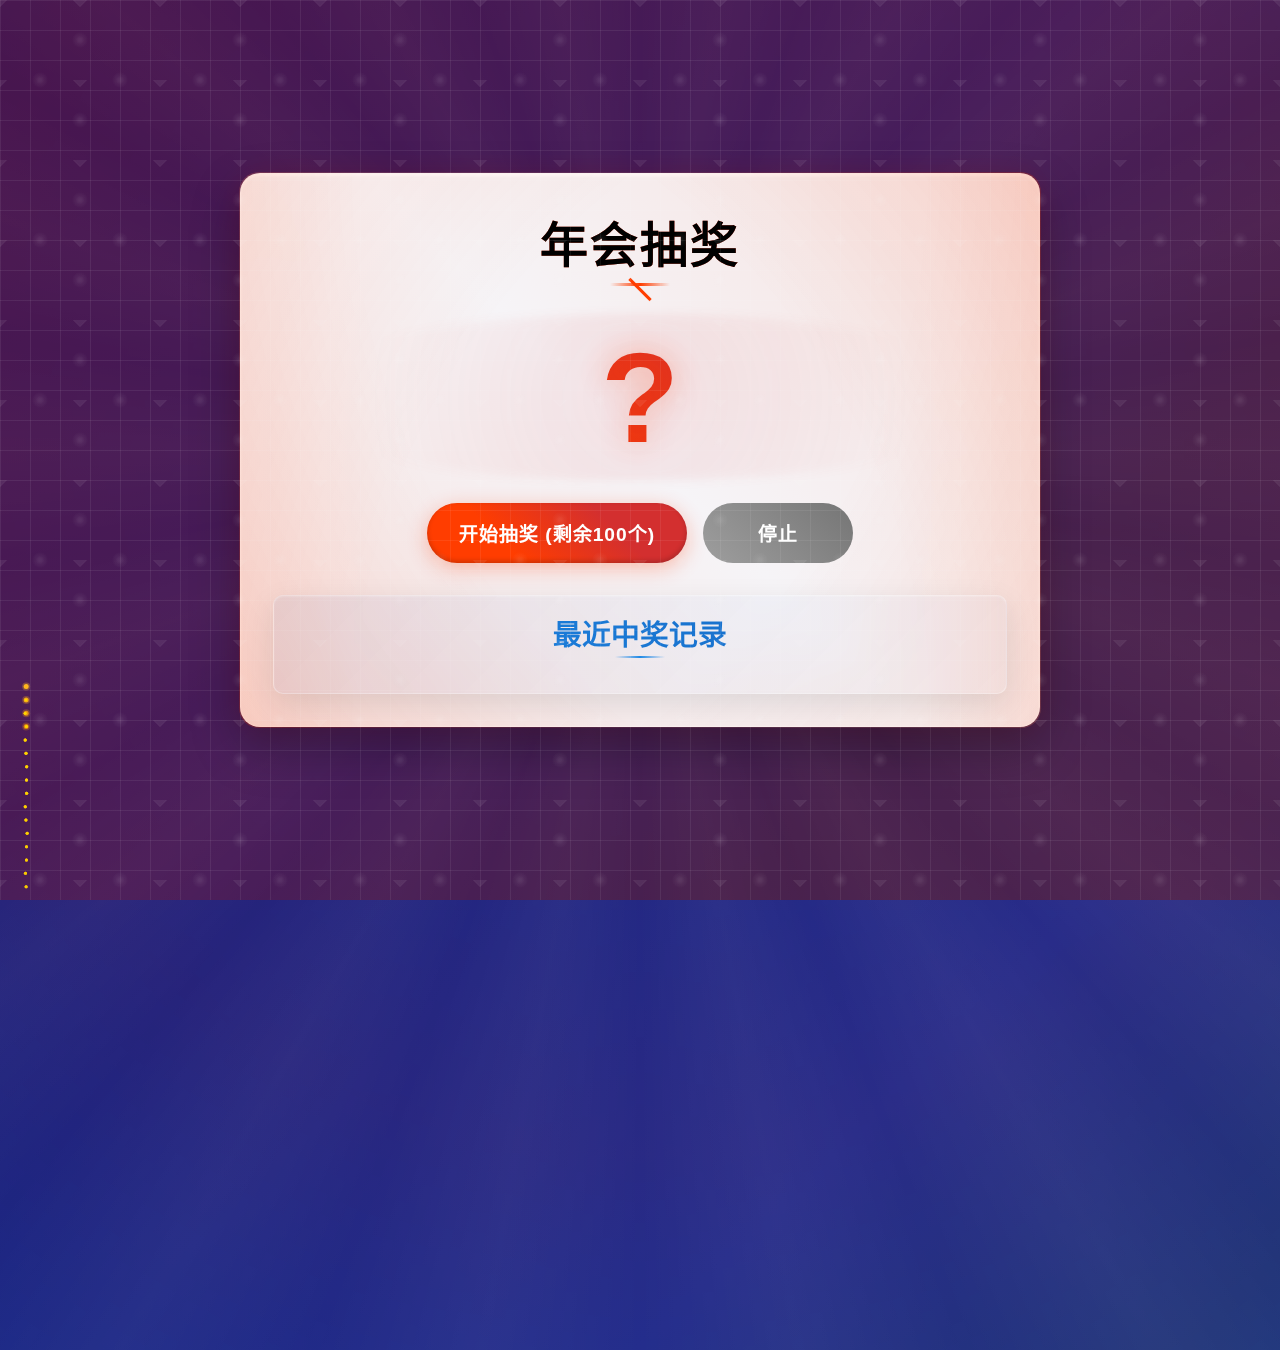
<file: index.html>
<!DOCTYPE html>
<html lang="zh-CN">
<head>
    <meta charset="UTF-8"> <!-- 设置字符编码为UTF-8 -->
    <meta name="viewport" content="width=device-width, initial-scale=1.0"> <!-- 设置响应式视口 -->
    <title>年会抽奖系统</title> <!-- 页面标题 -->
    <link rel="stylesheet" href="styles.css"> <!-- 引入CSS样式文件 -->
</head>
<body>
    <canvas id="fireworks"></canvas> <!-- 添加烟花画布 -->
    <div class="container"> <!-- 主容器 -->
        <h1>年会抽奖</h1> <!-- 页面标题 -->
        
        <div class="lottery-box"> <!-- 抽奖区域容器 -->
            <div id="current-number" class="number-display">?</div> <!-- 当前抽奖数字显示区域 -->
            
            <div class="button-group"> <!-- 按钮组容器 -->
                <button id="startBtn" class="btn">开始抽奖</button> <!-- 开始按钮 -->
                <button id="stopBtn" class="btn" disabled>停止</button> <!-- 停止按钮（初始禁用） -->
            </div>
        </div>

        <div class="history-box"> <!-- 历史记录区域 -->
            <h2>最近中奖记录</h2> <!-- 历史记录标题 -->
            <ul id="history-list"></ul> <!-- 历史记录列表容器 -->
        </div>
    </div>
    <script src="fireworks.js"></script> <!-- 添加烟花效果脚本 -->
    <script src="script.js"></script> <!-- 引入JavaScript文件 -->
</body>
</html>
</file>
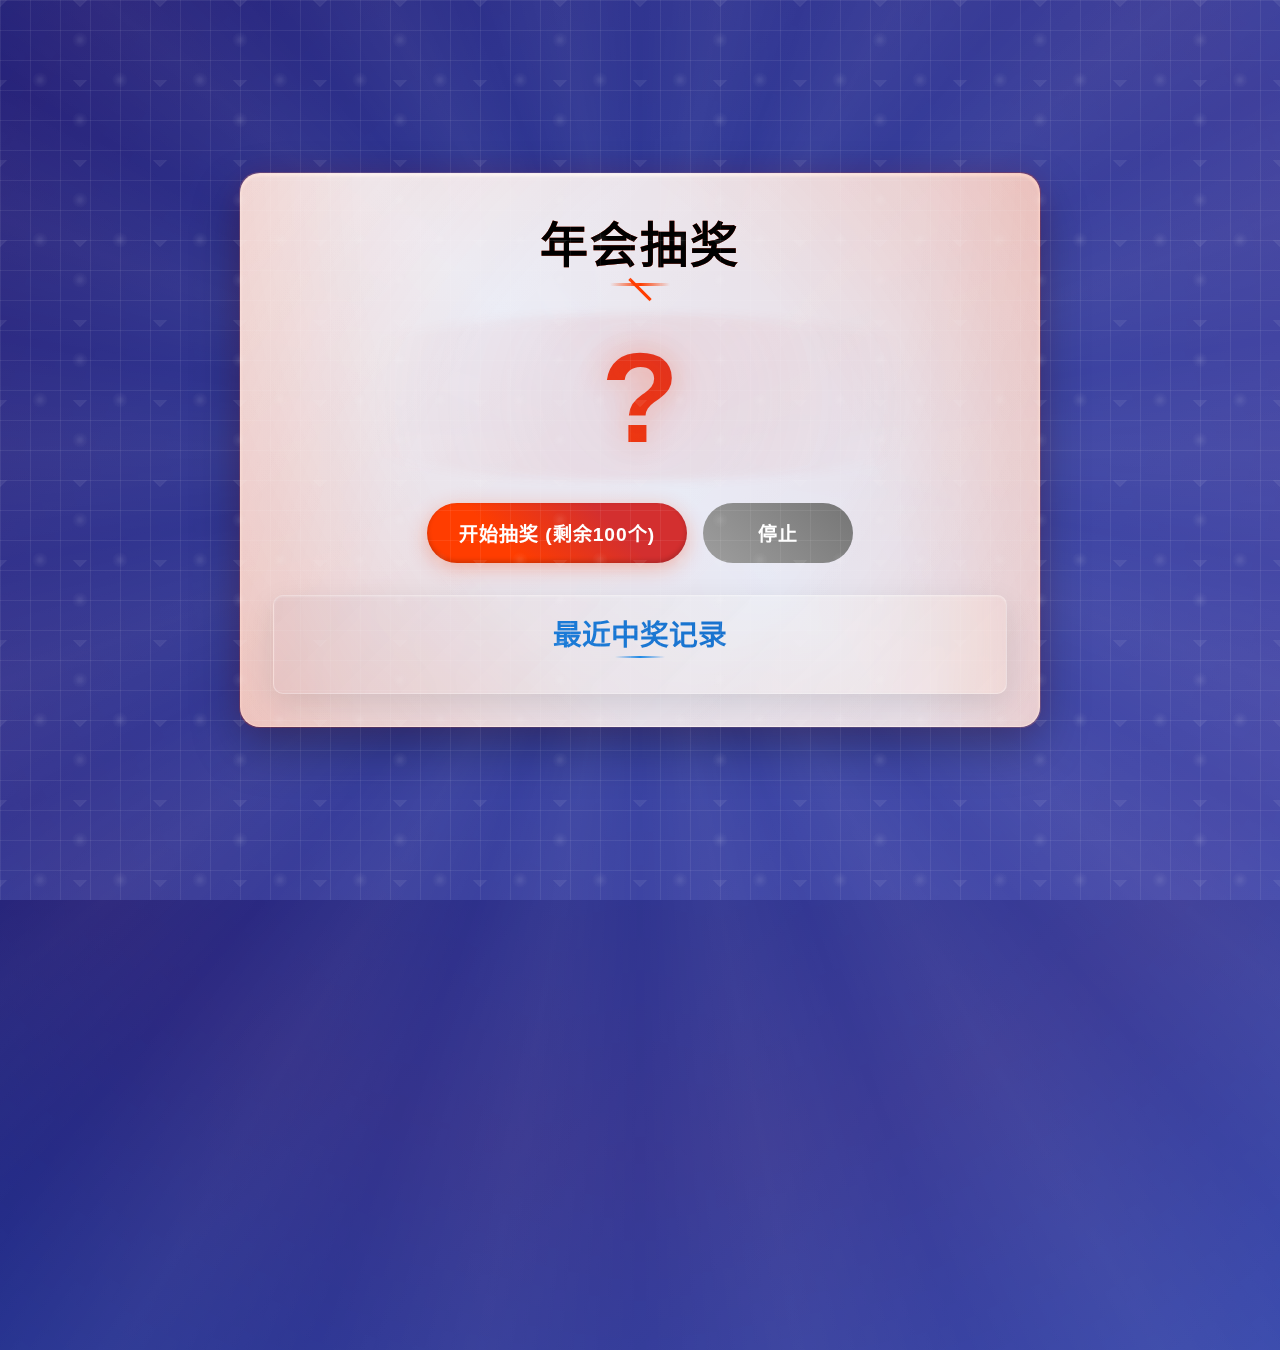
<file: one.html>
<!DOCTYPE html>
<html lang="zh-CN">

<head>
    <meta charset="UTF-8"> <!-- 设置字符编码为UTF-8 -->
    <meta name="viewport" content="width=device-width, initial-scale=1.0"> <!-- 设置响应式视口 -->
    <title>年会抽奖系统</title> <!-- 页面标题 -->
    <link rel="stylesheet" href="styles.css"> <!-- 引入CSS样式文件 -->

    <style>
        /* 全局重置样式 */
        * {
            margin: 0;
            padding: 0;
            box-sizing: border-box; /* 使用更合理的盒模型 */
        }
        
        /* 页面背景样式 */
        body {
            font-family: 'Microsoft YaHei', sans-serif; /* 使用微软雅黑字体 */
            /* 多层渐变背景，创建深色底色和红色光晕效果 */
            background: 
                /* 主背景多重渐变 */
                linear-gradient(135deg, 
                    #1a237e 0%, 
                    #283593 25%,
                    #303f9f 50%,
                    #3949ab 75%,
                    #3f51b5 100%
                ),
                /* 右上角花纹 */
                radial-gradient(
                    circle at top right,
                    rgba(255, 0, 0, 0.25) 0%,
                    rgba(255, 0, 0, 0.15) 25%,
                    transparent 50%
                ),
                /* 左下角花纹 */
                radial-gradient(
                    circle at bottom left,
                    rgba(255, 0, 0, 0.2) 0%,
                    rgba(255, 0, 0, 0.1) 25%,
                    transparent 50%
                ),
                /* 中心光晕 */
                radial-gradient(
                    circle at center,
                    rgba(255, 255, 255, 0.12) 0%,
                    rgba(255, 255, 255, 0.08) 30%,
                    transparent 60%
                );
            min-height: 100vh; /* 确保最小高度占满视窗 */
            display: flex;
            justify-content: center;
            align-items: center; /* Flex布局居中内容 */
            position: relative;
            overflow: hidden; /* 防止旋转动画溢出 */
        }
        
        /* 添加装饰性花纹背景 */
        body::after {
            content: '';
            position: fixed;
            top: 0;
            left: 0;
            width: 100%;
            height: 100%;
            pointer-events: none;
            background: 
                /* 网格花纹 - 增强对比度 */
                linear-gradient(rgba(255, 255, 255, 0.08) 1px, transparent 1px),
                linear-gradient(90deg, rgba(255, 255, 255, 0.08) 1px, transparent 1px),
                /* 对角线花纹 - 更明显 */
                linear-gradient(45deg, transparent 95%, rgba(255, 255, 255, 0.1) 96%, rgba(255, 255, 255, 0.08) 97%),
                linear-gradient(-45deg, transparent 95%, rgba(255, 255, 255, 0.1) 96%, rgba(255, 255, 255, 0.08) 97%),
                /* 圆形装饰 - 增加大小和亮度 */
                radial-gradient(circle at 50% 25%, rgba(255, 255, 255, 0.1) 1%, rgba(255, 255, 255, 0.05) 3%, transparent 6%),
                radial-gradient(circle at 25% 50%, rgba(255, 255, 255, 0.1) 1%, rgba(255, 255, 255, 0.05) 3%, transparent 6%),
                radial-gradient(circle at 75% 50%, rgba(255, 255, 255, 0.1) 1%, rgba(255, 255, 255, 0.05) 3%, transparent 6%),
                radial-gradient(circle at 50% 75%, rgba(255, 255, 255, 0.1) 1%, rgba(255, 255, 255, 0.05) 3%, transparent 6%);
            background-size: 
                30px 30px,  /* 缩小网格大小 */
                30px 30px,
                80px 80px,  /* 调整对角线间距 */
                80px 80px,
                160px 160px,
                160px 160px,
                160px 160px,
                160px 160px;
            opacity: 0.9;  /* 增加整体可见度 */
            z-index: 1;
        }
        
        /* 旋转背景动画元素 */
        body::before {
            content: '';
            position: absolute;
            width: 200vw;
            height: 200vh;
            top: -50vh;
            left: -50vw;
            /* 创建径向渐变的红色光晕 */
            background: 
                /* 旋转的光晕 - 更明显的渐变 */
                radial-gradient(
                    circle at center,
                    transparent 0%,
                    rgba(255, 0, 0, 0.05) 30%,
                    rgba(255, 0, 0, 0.08) 45%,
                    transparent 70%
                ),
                /* 装饰性花纹 - 增加对比度 */
                repeating-conic-gradient(
                    from 0deg,
                    rgba(255, 255, 255, 0) 0deg,
                    rgba(255, 255, 255, 0.05) 10deg,
                    rgba(255, 255, 255, 0) 20deg
                );
            opacity: 0.7;  /* 增加透明度以突出花纹 */
            animation: rotate 30s linear infinite; /* 应用旋转动画 */
            z-index: 0;
        }
        
        /* 主容器样式 */
        .container {
            text-align: center;
            padding: min(5vw, 2rem); /* 响应式内边距 */
            /* 半透明白色渐变背景 */
            background: linear-gradient(135deg, 
                rgba(255, 255, 255, 0.92) 0%,
                rgba(255, 255, 255, 0.85) 100%);
            backdrop-filter: blur(10px); /* 背景模糊效果 */
            border-radius: min(5vw, 20px);
            /* 多层阴影效果 */
            box-shadow: 0 20px 50px rgba(0, 0, 0, 0.3),
                        inset 0 2px 3px rgba(255, 255, 255, 0.9),
                        0 0 30px rgba(255, 0, 0, 0.1);
            width: min(90vw, 800px); /* 响应式宽度 */
            margin: 2vh auto;
            border: 1px solid rgba(255, 255, 255, 0.6);
            position: relative;
            z-index: 1;
            transform-style: preserve-3d; /* 启用3D变换 */
            perspective: 1000px;
        }
        
        /* 容器装饰花纹 */
        .container::before {
            content: '';
            position: absolute;
            top: -2px;
            left: -2px;
            right: -2px;
            bottom: -2px;
            background: 
                /* 边框光晕 */
                linear-gradient(45deg, rgba(255, 61, 0, 0.1), rgba(255, 255, 255, 0.1), rgba(255, 61, 0, 0.1)),
                /* 角落装饰 */
                radial-gradient(circle at 0 0, transparent 70%, rgba(255, 61, 0, 0.1) 100%),
                radial-gradient(circle at 100% 0, transparent 70%, rgba(255, 61, 0, 0.1) 100%),
                radial-gradient(circle at 0 100%, transparent 70%, rgba(255, 61, 0, 0.1) 100%),
                radial-gradient(circle at 100% 100%, transparent 70%, rgba(255, 61, 0, 0.1) 100%);
            border-radius: inherit;
            z-index: -1;
            animation: borderGlow 6s linear infinite;
        }
        
        /* 标题样式 */
        h1 {
            /* 渐变文字效果 */
            background: linear-gradient(45deg, #ff3d00, #d32f2f);
            -webkit-background-clip: text;
            background-clip: text;
            letter-spacing: 2px;
            font-size: 3rem;
            margin-bottom: 3rem;
            text-transform: uppercase;
            position: relative;
        }
        
        /* 标题装饰线条 */
        h1::before {
            content: '';
            position: absolute;
            width: 30px;
            height: 3px;
            background: #ff3d00;
            left: 50%;
            bottom: -15px;
            transform: translateX(-50%) rotate(45deg); /* 旋转的装饰线 */
        }
        
        h1::after {
            content: '';
            position: absolute;
            bottom: -10px;
            left: 50%;
            transform: translateX(-50%);
            width: 60px;
            height: 3px;
            /* 渐变装饰线 */
            background: linear-gradient(90deg, transparent, #ff3d00, transparent);
        }
        
        /* 抽奖区域容器 */
        .lottery-box {
            margin: 2rem 0;
        }
        
        /* 数字显示样式 */
        .number-display {
            font-size: min(20vw, 8rem); /* 响应式字体大小 */
            font-weight: bold;
            /* 渐变文字效果 */
            background: linear-gradient(45deg, #ff3d00 30%, #d32f2f 70%);
            -webkit-background-clip: text;
            background-clip: text;
            color: transparent;
            margin: min(5vw, 2rem) 0;
            transition: all 0.5s cubic-bezier(0.4, 0, 0.2, 1);
            text-shadow: 0 0 30px rgba(255, 61, 0, 0.3);
            position: relative;
            transform-style: preserve-3d;
            animation: breathe 2s ease-in-out infinite; /* 呼吸发光动画 */
        }
        
        /* 数字光晕效果 */
        .number-display::after {
            content: '';
            position: absolute;
            top: -10px;
            left: -10px;
            right: -10px;
            bottom: -10px;
            background: radial-gradient(circle at center, 
                rgba(211, 47, 47, 0.1) 0%,
                transparent 70%);
            z-index: -1;
            border-radius: 50%;
            filter: blur(5px);
        }
        
        /* 数字激活状态 */
        .number-display.active {
            animation: none;
            transform: scale(1.3) translateZ(50px) rotateY(10deg); /* 3D变换效果 */
            /* 双层发光效果 */
            text-shadow: 
                0 0 50px rgba(255, 61, 0, 0.5),
                0 0 100px rgba(255, 61, 0, 0.3);
        }
        
        /* 按钮组样式 */
        .button-group {
            display: flex;
            gap: min(3vw, 1rem);
            justify-content: center;
            margin: min(5vw, 2rem) 0;
        }
        
        /* 按钮基础样式 */
        .btn {
            padding: min(3vw, 1rem) min(6vw, 2rem);
            font-size: min(4vw, 1.2rem);
            border: none;
            border-radius: 50px;
            cursor: pointer;
            transition: all 0.3s ease;
            background: linear-gradient(45deg, #ff3d00 30%, #d32f2f 70%);
            color: white;
            min-width: min(40vw, 150px);
            /* 按钮阴影效果 */
            box-shadow: 0 5px 20px rgba(255, 61, 0, 0.3),
                        inset 0 -2px 5px rgba(0, 0, 0, 0.2);
            position: relative;
            overflow: hidden;
            font-weight: bold;
            letter-spacing: 1px;
            text-transform: uppercase;
            transform: translateY(0);
        }
        
        /* 按钮流光效果 */
        .btn::before {
            content: '';
            position: absolute;
            top: 0;
            left: -100%;
            width: 100%;
            height: 100%;
            background: linear-gradient(
                90deg,
                transparent,
                rgba(255, 255, 255, 0.2),
                transparent
            );
            transition: 0.5s;
        }
        
        /* 按钮悬停时流光动画 */
        .btn:hover:not(:disabled)::before {
            left: 100%;
        }
        
        /* 禁用状态按钮样式 */
        .btn:disabled {
            background: linear-gradient(45deg, #9e9e9e, #757575);
            box-shadow: none;
            cursor: not-allowed;
        }
        
        /* 按钮悬停效果 */
        .btn:hover:not(:disabled) {
            transform: translateY(-3px);
            box-shadow: 0 8px 25px rgba(255, 61, 0, 0.4),
                        inset 0 -2px 5px rgba(0, 0, 0, 0.2);
        }
        
        /* 按钮点击效果 */
        .btn:active:not(:disabled) {
            transform: translateY(1px);
        }
        
        /* 按钮点击波纹效果 */
        .btn::after {
            content: '';
            position: absolute;
            top: 50%;
            left: 50%;
            width: 0;
            height: 0;
            background: rgba(255, 255, 255, 0.3);
            border-radius: 50%;
            transform: translate(-50%, -50%);
            transition: width 0.6s ease-out, height 0.6s ease-out;
        }
        
        .btn:active::after {
            width: 200%;
            height: 200%;
            opacity: 0;
        }
        
        /* 历史记录区域样式 */
        .history-box {
            margin-top: min(5vw, 2rem);
            padding: min(3vw, 1rem);
            /* 半透明渐变背景 */
            background: linear-gradient(135deg,
                rgba(26, 35, 126, 0.1) 0%,
                rgba(26, 35, 126, 0.05) 100%);
            backdrop-filter: blur(10px);
            border-radius: min(3vw, 10px);
            border: 1px solid rgba(255, 255, 255, 0.3);
            box-shadow: 0 10px 30px rgba(0, 0, 0, 0.1),
                        inset 0 1px 2px rgba(255, 255, 255, 0.2);
        }
        
        /* 历史记录标题样式 */
        .history-box h2 {
            background: linear-gradient(45deg, #1e88e5, #1565c0);
            -webkit-background-clip: text;
            background-clip: text;
            color: transparent;
            margin-bottom: 1.5rem;
            font-size: 1.8rem;
            position: relative;
        }
        
        /* 历史记录标题装饰线 */
        .history-box h2::after {
            content: '';
            position: absolute;
            bottom: -5px;
            left: 50%;
            transform: translateX(-50%);
            width: 50px;
            height: 2px;
            background: linear-gradient(90deg, transparent, #1e88e5, transparent);
        }
        
        /* 历史记录列表样式 */
        #history-list {
            list-style: none;
            display: flex;
            flex-wrap: wrap;
            gap: 1rem;
            justify-content: center;
        }
        
        /* 历史记录项目样式 */
        #history-list li {
            background: linear-gradient(45deg, #1e88e5, #1565c0);
            color: white;
            padding: 0.8rem 1.5rem;
            border-radius: 25px;
            font-weight: bold;
            font-size: min(3.5vw, 1rem);
            box-shadow: 0 3px 15px rgba(30, 136, 229, 0.3),
                        inset 0 -2px 5px rgba(0, 0, 0, 0.2);
            border: 1px solid rgba(255, 255, 255, 0.1);
            position: relative;
            overflow: hidden;
            transform: translateY(0);
            transition: all 0.3s ease;
        }
        
        /* 历史记录项目流光效果 */
        #history-list li::before {
            content: '';
            position: absolute;
            top: 0;
            left: -100%;
            width: 100%;
            height: 100%;
            background: linear-gradient(
                90deg,
                transparent,
                rgba(255, 255, 255, 0.2),
                transparent
            );
            transition: 0.5s;
        }
        
        /* 历史记录项目悬停动画 */
        #history-list li:hover::before {
            left: 100%;
        }
        
        #history-list li:hover {
            transform: translateY(-2px);
            box-shadow: 0 5px 20px rgba(30, 136, 229, 0.4),
                        inset 0 -2px 5px rgba(0, 0, 0, 0.2);
        }
        
        /* 最新中奖记录突出显示 */
        #history-list li:first-child {
            background: linear-gradient(45deg, #2196f3, #1e88e5);
            transform: scale(1.05);
            box-shadow: 0 5px 20px rgba(33, 150, 243, 0.4);
        }
        
        /* 动画关键帧定义 */
        @keyframes rotate {
            0% { transform: rotate(0deg); }
            100% { transform: rotate(360deg); }
        }
        
        @keyframes breathe {
            0%, 100% { text-shadow: 0 0 30px rgba(255, 61, 0, 0.3); }
            50% { text-shadow: 0 0 50px rgba(255, 61, 0, 0.5); }
        }
        
        @keyframes borderGlow {
            0%, 100% { opacity: 0.5; }
            50% { opacity: 0.8; }
        }
        
        /* 添加新的动画 */
        @keyframes patternFloat {
            0% {
                background-position: 0 0;
            }
            100% {
                background-position: 30px 30px;  /* 匹配新的网格大小 */
            }
        }
        
        /* 应用动画到背景花纹 */
        body::after {
            animation: patternFloat 15s linear infinite;  /* 稍微加快速度 */
        } 
    </style>
</head>

<body>
    <div class="container">
        <!-- 主容器 -->
        <h1>年会抽奖</h1> <!-- 页面标题 -->

        <div class="lottery-box">
            <!-- 抽奖区域容器 -->
            <div id="current-number" class="number-display">?</div> <!-- 当前抽奖数字显示区域 -->

            <div class="button-group">
                <!-- 按钮组容器 -->
                <button id="startBtn" class="btn">开始抽奖</button> <!-- 开始按钮 -->
                <button id="stopBtn" class="btn" disabled>停止</button> <!-- 停止按钮（初始禁用） -->
            </div>
        </div>

        <div class="history-box">
            <!-- 历史记录区域 -->
            <h2>最近中奖记录</h2> <!-- 历史记录标题 -->
            <ul id="history-list"></ul> <!-- 历史记录列表容器 -->
        </div>
    </div>
    <script src="script.js"></script> <!-- 引入JavaScript文件 -->

    <script>
        /**
         * 抽奖游戏类
         * 实现抽奖的核心功能，确保号码不重复
         */
        class LotteryGame {
            constructor() {
                // 初始化可用数字池（1-100）
                this.availableNumbers = Array.from({length: 100}, (_, i) => i + 1);
                // 已抽取的数字集合
                this.usedNumbers = new Set();
                // 抽奖状态标志
                this.isRunning = false;
                // 数字滚动的定时器
                this.currentInterval = null;
                // 中奖历史记录
                this.history = [];
                
                // 获取DOM元素
                this.startBtn = document.getElementById('startBtn');
                this.stopBtn = document.getElementById('stopBtn');
                this.currentNumber = document.getElementById('current-number');
                this.historyList = document.getElementById('history-list');
                
                // 绑定按钮点击事件
                this.startBtn.addEventListener('click', () => this.start());
                this.stopBtn.addEventListener('click', () => this.stop());
        
                // 初始化显示
                this.updateDisplay();
            }
        
            /**
             * 获取随机未使用的号码
             * @returns {number} 随机号码
             */
            getRandomNumber() {
                if (this.availableNumbers.length === 0) return null;
                const randomIndex = Math.floor(Math.random() * this.availableNumbers.length);
                return this.availableNumbers[randomIndex];
            }
        
            /**
             * 更新显示状态
             */
            updateDisplay() {
                // 更新剩余号码数量显示
                const remainingCount = this.availableNumbers.length;
                this.startBtn.textContent = `开始抽奖 (剩余${remainingCount}个)`;
                
                // 当没有可用号码时禁用开始按钮
                if (remainingCount === 0) {
                    this.startBtn.disabled = true;
                    this.startBtn.textContent = '号码已抽完';
                }
            }
        
            /**
             * 开始抽奖
             */
            start() {
                // 检查是否还有可用号码
                if (this.availableNumbers.length === 0) {
                    alert('所有号码已抽完！');
                    return;
                }
        
                // 更新状态和按钮
                this.isRunning = true;
                this.startBtn.disabled = true;
                this.stopBtn.disabled = false;
                
                // 启动数字滚动动画
                this.currentInterval = setInterval(() => {
                    const randomNum = this.getRandomNumber();
                    if (randomNum) {
                        this.currentNumber.textContent = randomNum;
                    }
                }, 50);
            }
        
            /**
             * 停止抽奖
             */
            stop() {
                if (!this.isRunning) return;
        
                // 停止滚动动画
                this.isRunning = false;
                clearInterval(this.currentInterval);
                
                // 获取并记录中奖号码
                const winningNumber = parseInt(this.currentNumber.textContent);
                
                // 从可用数字池中移除中奖号码
                const index = this.availableNumbers.indexOf(winningNumber);
                if (index > -1) {
                    this.availableNumbers.splice(index, 1);
                    this.usedNumbers.add(winningNumber);
                }
                
                // 添加中奖动画效果
                this.currentNumber.classList.add('active');
                setTimeout(() => {
                    this.currentNumber.classList.remove('active');
                }, 1000);
                
                // 更新历史记录
                this.updateHistory(winningNumber);
                
                // 禁用按钮3秒
                this.startBtn.disabled = true;
                this.stopBtn.disabled = true;
                
                // 3秒后恢复按钮状态
                setTimeout(() => {
                    this.startBtn.disabled = this.availableNumbers.length === 0;
                    this.stopBtn.disabled = true;
                    this.updateDisplay();
                }, 3000);
            }
        
            /**
             * 更新中奖历史记录
             * @param {number} number - 中奖号码
             */
            updateHistory(number) {
                // 将新中奖号码添加到历史记录开头
                this.history.unshift(number);
                // 保持最多显示5条记录
                if (this.history.length > 5) {
                    this.history.pop();
                }
                
                // 更新历史记录显示
                this.historyList.innerHTML = this.history
                    .map(num => `<li>第${num}号</li>`)
                    .join('');
            }
        }
        
        // 当DOM加载完成后初始化抽奖游戏
        document.addEventListener('DOMContentLoaded', () => {
            new LotteryGame();
        }); 
    </script>
</body>

</html>
</file>
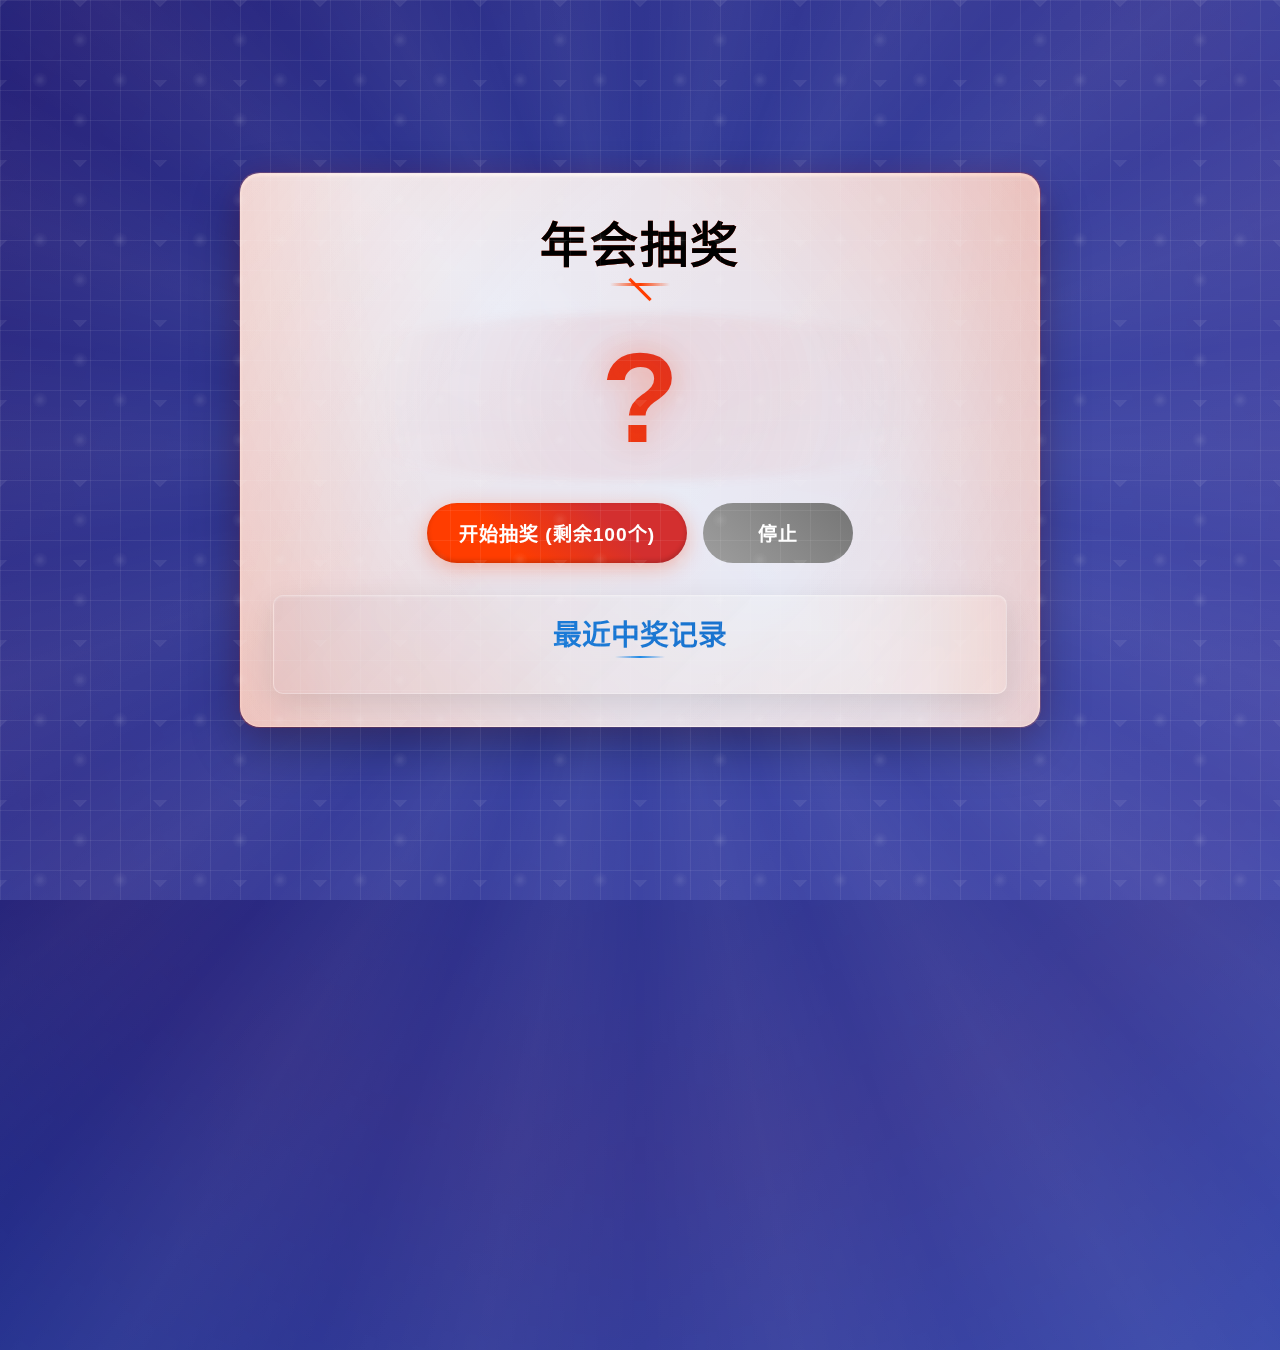
<file: 抽奖网页最终版.html>
<!DOCTYPE html>
<html lang="zh-CN">

<head>
    <meta charset="UTF-8"> <!-- 设置字符编码为UTF-8 -->
    <meta name="viewport" content="width=device-width, initial-scale=1.0"> <!-- 设置响应式视口 -->
    <title>年会抽奖系统</title> <!-- 页面标题 -->
    <link rel="stylesheet" href="styles.css"> <!-- 引入CSS样式文件 -->

    <style>
        /* 全局重置样式 */
        * {
            margin: 0;
            padding: 0;
            box-sizing: border-box; /* 使用更合理的盒模型 */
        }
        
        /* 页面背景样式 */
        body {
            font-family: 'Microsoft YaHei', sans-serif; /* 使用微软雅黑字体 */
            /* 多层渐变背景，创建深色底色和红色光晕效果 */
            background: 
                /* 主背景多重渐变 */
                linear-gradient(135deg, 
                    #1a237e 0%, 
                    #283593 25%,
                    #303f9f 50%,
                    #3949ab 75%,
                    #3f51b5 100%
                ),
                /* 右上角花纹 */
                radial-gradient(
                    circle at top right,
                    rgba(255, 0, 0, 0.25) 0%,
                    rgba(255, 0, 0, 0.15) 25%,
                    transparent 50%
                ),
                /* 左下角花纹 */
                radial-gradient(
                    circle at bottom left,
                    rgba(255, 0, 0, 0.2) 0%,
                    rgba(255, 0, 0, 0.1) 25%,
                    transparent 50%
                ),
                /* 中心光晕 */
                radial-gradient(
                    circle at center,
                    rgba(255, 255, 255, 0.12) 0%,
                    rgba(255, 255, 255, 0.08) 30%,
                    transparent 60%
                );
            min-height: 100vh; /* 确保最小高度占满视窗 */
            display: flex;
            justify-content: center;
            align-items: center; /* Flex布局居中内容 */
            position: relative;
            overflow: hidden; /* 防止旋转动画溢出 */
        }
        
        /* 添加装饰性花纹背景 */
        body::after {
            content: '';
            position: fixed;
            top: 0;
            left: 0;
            width: 100%;
            height: 100%;
            pointer-events: none;
            background: 
                /* 网格花纹 - 增强对比度 */
                linear-gradient(rgba(255, 255, 255, 0.08) 1px, transparent 1px),
                linear-gradient(90deg, rgba(255, 255, 255, 0.08) 1px, transparent 1px),
                /* 对角线花纹 - 更明显 */
                linear-gradient(45deg, transparent 95%, rgba(255, 255, 255, 0.1) 96%, rgba(255, 255, 255, 0.08) 97%),
                linear-gradient(-45deg, transparent 95%, rgba(255, 255, 255, 0.1) 96%, rgba(255, 255, 255, 0.08) 97%),
                /* 圆形装饰 - 增加大小和亮度 */
                radial-gradient(circle at 50% 25%, rgba(255, 255, 255, 0.1) 1%, rgba(255, 255, 255, 0.05) 3%, transparent 6%),
                radial-gradient(circle at 25% 50%, rgba(255, 255, 255, 0.1) 1%, rgba(255, 255, 255, 0.05) 3%, transparent 6%),
                radial-gradient(circle at 75% 50%, rgba(255, 255, 255, 0.1) 1%, rgba(255, 255, 255, 0.05) 3%, transparent 6%),
                radial-gradient(circle at 50% 75%, rgba(255, 255, 255, 0.1) 1%, rgba(255, 255, 255, 0.05) 3%, transparent 6%);
            background-size: 
                30px 30px,  /* 缩小网格大小 */
                30px 30px,
                80px 80px,  /* 调整对角线间距 */
                80px 80px,
                160px 160px,
                160px 160px,
                160px 160px,
                160px 160px;
            opacity: 0.9;  /* 增加整体可见度 */
            z-index: 1;
        }
        
        /* 旋转背景动画元素 */
        body::before {
            content: '';
            position: absolute;
            width: 200vw;
            height: 200vh;
            top: -50vh;
            left: -50vw;
            /* 创建径向渐变的红色光晕 */
            background: 
                /* 旋转的光晕 - 更明显的渐变 */
                radial-gradient(
                    circle at center,
                    transparent 0%,
                    rgba(255, 0, 0, 0.05) 30%,
                    rgba(255, 0, 0, 0.08) 45%,
                    transparent 70%
                ),
                /* 装饰性花纹 - 增加对比度 */
                repeating-conic-gradient(
                    from 0deg,
                    rgba(255, 255, 255, 0) 0deg,
                    rgba(255, 255, 255, 0.05) 10deg,
                    rgba(255, 255, 255, 0) 20deg
                );
            opacity: 0.7;  /* 增加透明度以突出花纹 */
            animation: rotate 30s linear infinite; /* 应用旋转动画 */
            z-index: 0;
        }
        
        /* 主容器样式 */
        .container {
            text-align: center;
            padding: min(5vw, 2rem); /* 响应式内边距 */
            /* 半透明白色渐变背景 */
            background: linear-gradient(135deg, 
                rgba(255, 255, 255, 0.92) 0%,
                rgba(255, 255, 255, 0.85) 100%);
            backdrop-filter: blur(10px); /* 背景模糊效果 */
            border-radius: min(5vw, 20px);
            /* 多层阴影效果 */
            box-shadow: 0 20px 50px rgba(0, 0, 0, 0.3),
                        inset 0 2px 3px rgba(255, 255, 255, 0.9),
                        0 0 30px rgba(255, 0, 0, 0.1);
            width: min(90vw, 800px); /* 响应式宽度 */
            margin: 2vh auto;
            border: 1px solid rgba(255, 255, 255, 0.6);
            position: relative;
            z-index: 1;
            transform-style: preserve-3d; /* 启用3D变换 */
            perspective: 1000px;
        }
        
        /* 容器装饰花纹 */
        .container::before {
            content: '';
            position: absolute;
            top: -2px;
            left: -2px;
            right: -2px;
            bottom: -2px;
            background: 
                /* 边框光晕 */
                linear-gradient(45deg, rgba(255, 61, 0, 0.1), rgba(255, 255, 255, 0.1), rgba(255, 61, 0, 0.1)),
                /* 角落装饰 */
                radial-gradient(circle at 0 0, transparent 70%, rgba(255, 61, 0, 0.1) 100%),
                radial-gradient(circle at 100% 0, transparent 70%, rgba(255, 61, 0, 0.1) 100%),
                radial-gradient(circle at 0 100%, transparent 70%, rgba(255, 61, 0, 0.1) 100%),
                radial-gradient(circle at 100% 100%, transparent 70%, rgba(255, 61, 0, 0.1) 100%);
            border-radius: inherit;
            z-index: -1;
            animation: borderGlow 6s linear infinite;
        }
        
        /* 标题样式 */
        h1 {
            /* 渐变文字效果 */
            background: linear-gradient(45deg, #ff3d00, #d32f2f);
            -webkit-background-clip: text;
            background-clip: text;
            letter-spacing: 2px;
            font-size: 3rem;
            margin-bottom: 3rem;
            text-transform: uppercase;
            position: relative;
        }
        
        /* 标题装饰线条 */
        h1::before {
            content: '';
            position: absolute;
            width: 30px;
            height: 3px;
            background: #ff3d00;
            left: 50%;
            bottom: -15px;
            transform: translateX(-50%) rotate(45deg); /* 旋转的装饰线 */
        }
        
        h1::after {
            content: '';
            position: absolute;
            bottom: -10px;
            left: 50%;
            transform: translateX(-50%);
            width: 60px;
            height: 3px;
            /* 渐变装饰线 */
            background: linear-gradient(90deg, transparent, #ff3d00, transparent);
        }
        
        /* 抽奖区域容器 */
        .lottery-box {
            margin: 2rem 0;
        }
        
        /* 数字显示样式 */
        .number-display {
            font-size: min(20vw, 8rem); /* 响应式字体大小 */
            font-weight: bold;
            /* 渐变文字效果 */
            background: linear-gradient(45deg, #ff3d00 30%, #d32f2f 70%);
            -webkit-background-clip: text;
            background-clip: text;
            color: transparent;
            margin: min(5vw, 2rem) 0;
            transition: all 0.5s cubic-bezier(0.4, 0, 0.2, 1);
            text-shadow: 0 0 30px rgba(255, 61, 0, 0.3);
            position: relative;
            transform-style: preserve-3d;
            animation: breathe 2s ease-in-out infinite; /* 呼吸发光动画 */
        }
        
        /* 数字光晕效果 */
        .number-display::after {
            content: '';
            position: absolute;
            top: -10px;
            left: -10px;
            right: -10px;
            bottom: -10px;
            background: radial-gradient(circle at center, 
                rgba(211, 47, 47, 0.1) 0%,
                transparent 70%);
            z-index: -1;
            border-radius: 50%;
            filter: blur(5px);
        }
        
        /* 数字激活状态 */
        .number-display.active {
            animation: none;
            transform: scale(1.3) translateZ(50px) rotateY(10deg); /* 3D变换效果 */
            /* 双层发光效果 */
            text-shadow: 
                0 0 50px rgba(255, 61, 0, 0.5),
                0 0 100px rgba(255, 61, 0, 0.3);
        }
        
        /* 按钮组样式 */
        .button-group {
            display: flex;
            gap: min(3vw, 1rem);
            justify-content: center;
            margin: min(5vw, 2rem) 0;
        }
        
        /* 按钮基础样式 */
        .btn {
            padding: min(3vw, 1rem) min(6vw, 2rem);
            font-size: min(4vw, 1.2rem);
            border: none;
            border-radius: 50px;
            cursor: pointer;
            transition: all 0.3s ease;
            background: linear-gradient(45deg, #ff3d00 30%, #d32f2f 70%);
            color: white;
            min-width: min(40vw, 150px);
            /* 按钮阴影效果 */
            box-shadow: 0 5px 20px rgba(255, 61, 0, 0.3),
                        inset 0 -2px 5px rgba(0, 0, 0, 0.2);
            position: relative;
            overflow: hidden;
            font-weight: bold;
            letter-spacing: 1px;
            text-transform: uppercase;
            transform: translateY(0);
        }
        
        /* 按钮流光效果 */
        .btn::before {
            content: '';
            position: absolute;
            top: 0;
            left: -100%;
            width: 100%;
            height: 100%;
            background: linear-gradient(
                90deg,
                transparent,
                rgba(255, 255, 255, 0.2),
                transparent
            );
            transition: 0.5s;
        }
        
        /* 按钮悬停时流光动画 */
        .btn:hover:not(:disabled)::before {
            left: 100%;
        }
        
        /* 禁用状态按钮样式 */
        .btn:disabled {
            background: linear-gradient(45deg, #9e9e9e, #757575);
            box-shadow: none;
            cursor: not-allowed;
        }
        
        /* 按钮悬停效果 */
        .btn:hover:not(:disabled) {
            transform: translateY(-3px);
            box-shadow: 0 8px 25px rgba(255, 61, 0, 0.4),
                        inset 0 -2px 5px rgba(0, 0, 0, 0.2);
        }
        
        /* 按钮点击效果 */
        .btn:active:not(:disabled) {
            transform: translateY(1px);
        }
        
        /* 按钮点击波纹效果 */
        .btn::after {
            content: '';
            position: absolute;
            top: 50%;
            left: 50%;
            width: 0;
            height: 0;
            background: rgba(255, 255, 255, 0.3);
            border-radius: 50%;
            transform: translate(-50%, -50%);
            transition: width 0.6s ease-out, height 0.6s ease-out;
        }
        
        .btn:active::after {
            width: 200%;
            height: 200%;
            opacity: 0;
        }
        
        /* 历史记录区域样式 */
        .history-box {
            margin-top: min(5vw, 2rem);
            padding: min(3vw, 1rem);
            /* 半透明渐变背景 */
            background: linear-gradient(135deg,
                rgba(26, 35, 126, 0.1) 0%,
                rgba(26, 35, 126, 0.05) 100%);
            backdrop-filter: blur(10px);
            border-radius: min(3vw, 10px);
            border: 1px solid rgba(255, 255, 255, 0.3);
            box-shadow: 0 10px 30px rgba(0, 0, 0, 0.1),
                        inset 0 1px 2px rgba(255, 255, 255, 0.2);
        }
        
        /* 历史记录标题样式 */
        .history-box h2 {
            background: linear-gradient(45deg, #1e88e5, #1565c0);
            -webkit-background-clip: text;
            background-clip: text;
            color: transparent;
            margin-bottom: 1.5rem;
            font-size: 1.8rem;
            position: relative;
        }
        
        /* 历史记录标题装饰线 */
        .history-box h2::after {
            content: '';
            position: absolute;
            bottom: -5px;
            left: 50%;
            transform: translateX(-50%);
            width: 50px;
            height: 2px;
            background: linear-gradient(90deg, transparent, #1e88e5, transparent);
        }
        
        /* 历史记录列表样式 */
        #history-list {
            list-style: none;
            display: flex;
            flex-wrap: wrap;
            gap: 1rem;
            justify-content: center;
        }
        
        /* 历史记录项目样式 */
        #history-list li {
            background: linear-gradient(45deg, #1e88e5, #1565c0);
            color: white;
            padding: 0.8rem 1.5rem;
            border-radius: 25px;
            font-weight: bold;
            font-size: min(3.5vw, 1rem);
            box-shadow: 0 3px 15px rgba(30, 136, 229, 0.3),
                        inset 0 -2px 5px rgba(0, 0, 0, 0.2);
            border: 1px solid rgba(255, 255, 255, 0.1);
            position: relative;
            overflow: hidden;
            transform: translateY(0);
            transition: all 0.3s ease;
        }
        
        /* 历史记录项目流光效果 */
        #history-list li::before {
            content: '';
            position: absolute;
            top: 0;
            left: -100%;
            width: 100%;
            height: 100%;
            background: linear-gradient(
                90deg,
                transparent,
                rgba(255, 255, 255, 0.2),
                transparent
            );
            transition: 0.5s;
        }
        
        /* 历史记录项目悬停动画 */
        #history-list li:hover::before {
            left: 100%;
        }
        
        #history-list li:hover {
            transform: translateY(-2px);
            box-shadow: 0 5px 20px rgba(30, 136, 229, 0.4),
                        inset 0 -2px 5px rgba(0, 0, 0, 0.2);
        }
        
        /* 最新中奖记录突出显示 */
        #history-list li:first-child {
            background: linear-gradient(45deg, #2196f3, #1e88e5);
            transform: scale(1.05);
            box-shadow: 0 5px 20px rgba(33, 150, 243, 0.4);
        }
        
        /* 动画关键帧定义 */
        @keyframes rotate {
            0% { transform: rotate(0deg); }
            100% { transform: rotate(360deg); }
        }
        
        @keyframes breathe {
            0%, 100% { text-shadow: 0 0 30px rgba(255, 61, 0, 0.3); }
            50% { text-shadow: 0 0 50px rgba(255, 61, 0, 0.5); }
        }
        
        @keyframes borderGlow {
            0%, 100% { opacity: 0.5; }
            50% { opacity: 0.8; }
        }
        
        /* 添加新的动画 */
        @keyframes patternFloat {
            0% {
                background-position: 0 0;
            }
            100% {
                background-position: 30px 30px;  /* 匹配新的网格大小 */
            }
        }
        
        /* 应用动画到背景花纹 */
        body::after {
            animation: patternFloat 15s linear infinite;  /* 稍微加快速度 */
        } 
    </style>
</head>

<body>
    <div class="container">
        <!-- 主容器 -->
        <h1>年会抽奖</h1> <!-- 页面标题 -->

        <div class="lottery-box">
            <!-- 抽奖区域容器 -->
            <div id="current-number" class="number-display">?</div> <!-- 当前抽奖数字显示区域 -->

            <div class="button-group">
                <!-- 按钮组容器 -->
                <button id="startBtn" class="btn">开始抽奖</button> <!-- 开始按钮 -->
                <button id="stopBtn" class="btn" disabled>停止</button> <!-- 停止按钮（初始禁用） -->
            </div>
        </div>

        <div class="history-box">
            <!-- 历史记录区域 -->
            <h2>最近中奖记录</h2> <!-- 历史记录标题 -->
            <ul id="history-list"></ul> <!-- 历史记录列表容器 -->
        </div>
    </div>
    <script src="script.js"></script> <!-- 引入JavaScript文件 -->

    <script>
        /**
         * 抽奖游戏类
         * 实现抽奖的核心功能，确保号码不重复
         */
        class LotteryGame {
            constructor() {
                // 初始化可用数字池（1-100）
                this.availableNumbers = Array.from({length: 100}, (_, i) => i + 1);
                // 已抽取的数字集合
                this.usedNumbers = new Set();
                // 抽奖状态标志
                this.isRunning = false;
                // 数字滚动的定时器
                this.currentInterval = null;
                // 中奖历史记录
                this.history = [];
                
                // 获取DOM元素
                this.startBtn = document.getElementById('startBtn');
                this.stopBtn = document.getElementById('stopBtn');
                this.currentNumber = document.getElementById('current-number');
                this.historyList = document.getElementById('history-list');
                
                // 绑定按钮点击事件
                this.startBtn.addEventListener('click', () => this.start());
                this.stopBtn.addEventListener('click', () => this.stop());
        
                // 初始化显示
                this.updateDisplay();
            }
        
            /**
             * 获取随机未使用的号码
             * @returns {number} 随机号码
             */
            getRandomNumber() {
                if (this.availableNumbers.length === 0) return null;
                const randomIndex = Math.floor(Math.random() * this.availableNumbers.length);
                return this.availableNumbers[randomIndex];
            }
        
            /**
             * 更新显示状态
             */
            updateDisplay() {
                // 更新剩余号码数量显示
                const remainingCount = this.availableNumbers.length;
                this.startBtn.textContent = `开始抽奖 (剩余${remainingCount}个)`;
                
                // 当没有可用号码时禁用开始按钮
                if (remainingCount === 0) {
                    this.startBtn.disabled = true;
                    this.startBtn.textContent = '号码已抽完';
                }
            }
        
            /**
             * 开始抽奖
             */
            start() {
                // 检查是否还有可用号码
                if (this.availableNumbers.length === 0) {
                    alert('所有号码已抽完！');
                    return;
                }
        
                // 更新状态和按钮
                this.isRunning = true;
                this.startBtn.disabled = true;
                this.stopBtn.disabled = false;
                
                // 启动数字滚动动画
                this.currentInterval = setInterval(() => {
                    const randomNum = this.getRandomNumber();
                    if (randomNum) {
                        this.currentNumber.textContent = randomNum;
                    }
                }, 50);
            }
        
            /**
             * 停止抽奖
             */
            stop() {
                if (!this.isRunning) return;
        
                // 停止滚动动画
                this.isRunning = false;
                clearInterval(this.currentInterval);
                
                // 获取并记录中奖号码
                const winningNumber = parseInt(this.currentNumber.textContent);
                
                // 从可用数字池中移除中奖号码
                const index = this.availableNumbers.indexOf(winningNumber);
                if (index > -1) {
                    this.availableNumbers.splice(index, 1);
                    this.usedNumbers.add(winningNumber);
                }
                
                // 添加中奖动画效果
                this.currentNumber.classList.add('active');
                setTimeout(() => {
                    this.currentNumber.classList.remove('active');
                }, 1000);
                
                // 更新历史记录
                this.updateHistory(winningNumber);
                
                // 禁用按钮3秒
                this.startBtn.disabled = true;
                this.stopBtn.disabled = true;
                
                // 3秒后恢复按钮状态
                setTimeout(() => {
                    this.startBtn.disabled = this.availableNumbers.length === 0;
                    this.stopBtn.disabled = true;
                    this.updateDisplay();
                }, 3000);
            }
        
            /**
             * 更新中奖历史记录
             * @param {number} number - 中奖号码
             */
            updateHistory(number) {
                // 将新中奖号码添加到历史记录开头
                this.history.unshift(number);
                // 保持最多显示5条记录
                if (this.history.length > 5) {
                    this.history.pop();
                }
                
                // 更新历史记录显示
                this.historyList.innerHTML = this.history
                    .map(num => `<li>第${num}号</li>`)
                    .join('');
            }
        }
        
        // 当DOM加载完成后初始化抽奖游戏
        document.addEventListener('DOMContentLoaded', () => {
            new LotteryGame();
        }); 
    </script>
</body>

</html>
</file>
<file: styles.css>
/* 全局重置样式 */
* {
    margin: 0;
    padding: 0;
    box-sizing: border-box; /* 使用更合理的盒模型 */
}

/* 页面背景样式 */
body {
    font-family: 'Microsoft YaHei', sans-serif; /* 使用微软雅黑字体 */
    background: linear-gradient(135deg, 
        #1a237e 0%, 
        #1c2987 25%,
        #1e2f90 50%,
        #20357a 75%,
        #223b84 100%
    );
    min-height: 100vh; /* 确保最小高度占满视窗 */
    display: flex;
    justify-content: center;
    align-items: center; /* Flex布局居中内容 */
    position: relative;
    overflow: hidden; /* 防止旋转动画溢出 */
}

/* 烟花画布样式 */
#fireworks {
    position: fixed;
    top: 0;
    left: 0;
    width: 100%;
    height: 100%;
    z-index: 0;
    pointer-events: none;
}

/* 添加装饰性花纹背景 */
body::after {
    content: '';
    position: fixed;
    top: 0;
    left: 0;
    width: 100%;
    height: 100%;
    pointer-events: none;
    background: 
        /* 网格花纹 - 增强对比度 */
        linear-gradient(rgba(255, 255, 255, 0.08) 1px, transparent 1px),
        linear-gradient(90deg, rgba(255, 255, 255, 0.08) 1px, transparent 1px),
        /* 对角线花纹 - 更明显 */
        linear-gradient(45deg, transparent 95%, rgba(255, 255, 255, 0.1) 96%, rgba(255, 255, 255, 0.08) 97%),
        linear-gradient(-45deg, transparent 95%, rgba(255, 255, 255, 0.1) 96%, rgba(255, 255, 255, 0.08) 97%),
        /* 圆形装饰 - 增加大小和亮度 */
        radial-gradient(circle at 50% 25%, rgba(255, 255, 255, 0.1) 1%, rgba(255, 255, 255, 0.05) 3%, transparent 6%),
        radial-gradient(circle at 25% 50%, rgba(255, 255, 255, 0.1) 1%, rgba(255, 255, 255, 0.05) 3%, transparent 6%),
        radial-gradient(circle at 75% 50%, rgba(255, 255, 255, 0.1) 1%, rgba(255, 255, 255, 0.05) 3%, transparent 6%),
        radial-gradient(circle at 50% 75%, rgba(255, 255, 255, 0.1) 1%, rgba(255, 255, 255, 0.05) 3%, transparent 6%);
    background-size: 
        30px 30px,  /* 缩小网格大小 */
        30px 30px,
        80px 80px,  /* 调整对角线间距 */
        80px 80px,
        160px 160px,
        160px 160px,
        160px 160px,
        160px 160px;
    opacity: 0.9;  /* 增加整体可见度 */
    z-index: 1;
}

/* 旋转背景动画元素 */
body::before {
    content: '';
    position: absolute;
    width: 200vw;
    height: 200vh;
    top: -50vh;
    left: -50vw;
    /* 创建径向渐变的红色光晕 */
    background: 
        /* 旋转的光晕 - 更明显的渐变 */
        radial-gradient(
            circle at center,
            transparent 0%,
            rgba(255, 0, 0, 0.05) 30%,
            rgba(255, 0, 0, 0.08) 45%,
            transparent 70%
        ),
        /* 装饰性花纹 - 增加对比度 */
        repeating-conic-gradient(
            from 0deg,
            rgba(255, 255, 255, 0) 0deg,
            rgba(255, 255, 255, 0.05) 10deg,
            rgba(255, 255, 255, 0) 20deg
        );
    opacity: 0.7;  /* 增加透明度以突出花纹 */
    animation: rotate 30s linear infinite; /* 应用旋转动画 */
    z-index: 0;
}

/* 主容器样式 */
.container {
    text-align: center;
    padding: min(5vw, 2rem); /* 响应式内边距 */
    position: relative;
    z-index: 1;
    background: rgba(255, 255, 255, 0.95);
    backdrop-filter: blur(10px);
    border-radius: min(5vw, 20px);
    /* 多层阴影效果 */
    box-shadow: 0 20px 50px rgba(0, 0, 0, 0.3),
                inset 0 2px 3px rgba(255, 255, 255, 0.9),
                0 0 30px rgba(255, 0, 0, 0.1);
    width: min(90vw, 800px); /* 响应式宽度 */
    margin: 2vh auto;
    border: 1px solid rgba(255, 255, 255, 0.6);
    transform-style: preserve-3d; /* 启用3D变换 */
    perspective: 1000px;
}

/* 容器装饰花纹 */
.container::before {
    content: '';
    position: absolute;
    top: -2px;
    left: -2px;
    right: -2px;
    bottom: -2px;
    background: 
        /* 边框光晕 */
        linear-gradient(45deg, rgba(255, 61, 0, 0.1), rgba(255, 255, 255, 0.1), rgba(255, 61, 0, 0.1)),
        /* 角落装饰 */
        radial-gradient(circle at 0 0, transparent 70%, rgba(255, 61, 0, 0.1) 100%),
        radial-gradient(circle at 100% 0, transparent 70%, rgba(255, 61, 0, 0.1) 100%),
        radial-gradient(circle at 0 100%, transparent 70%, rgba(255, 61, 0, 0.1) 100%),
        radial-gradient(circle at 100% 100%, transparent 70%, rgba(255, 61, 0, 0.1) 100%);
    border-radius: inherit;
    z-index: -1;
    animation: borderGlow 6s linear infinite;
}

/* 标题样式 */
h1 {
    /* 渐变文字效果 */
    background: linear-gradient(45deg, #ff3d00, #d32f2f);
    -webkit-background-clip: text;
    background-clip: text;
    letter-spacing: 2px;
    font-size: 3rem;
    margin-bottom: 3rem;
    text-transform: uppercase;
    position: relative;
}

/* 标题装饰线条 */
h1::before {
    content: '';
    position: absolute;
    width: 30px;
    height: 3px;
    background: #ff3d00;
    left: 50%;
    bottom: -15px;
    transform: translateX(-50%) rotate(45deg); /* 旋转的装饰线 */
}

h1::after {
    content: '';
    position: absolute;
    bottom: -10px;
    left: 50%;
    transform: translateX(-50%);
    width: 60px;
    height: 3px;
    /* 渐变装饰线 */
    background: linear-gradient(90deg, transparent, #ff3d00, transparent);
}

/* 抽奖区域容器 */
.lottery-box {
    margin: 2rem 0;
}

/* 数字显示样式 */
.number-display {
    font-size: min(20vw, 8rem); /* 响应式字体大小 */
    font-weight: bold;
    /* 渐变文字效果 */
    background: linear-gradient(45deg, #ff3d00 30%, #d32f2f 70%);
    -webkit-background-clip: text;
    background-clip: text;
    color: transparent;
    margin: min(5vw, 2rem) 0;
    transition: all 0.5s cubic-bezier(0.4, 0, 0.2, 1);
    text-shadow: 0 0 30px rgba(255, 61, 0, 0.3);
    position: relative;
    transform-style: preserve-3d;
    animation: breathe 2s ease-in-out infinite; /* 呼吸发光动画 */
}

/* 数字光晕效果 */
.number-display::after {
    content: '';
    position: absolute;
    top: -10px;
    left: -10px;
    right: -10px;
    bottom: -10px;
    background: radial-gradient(circle at center, 
        rgba(211, 47, 47, 0.1) 0%,
        transparent 70%);
    z-index: -1;
    border-radius: 50%;
    filter: blur(5px);
}

/* 数字激活状态 */
.number-display.active {
    animation: none;
    transform: scale(1.3) translateZ(50px) rotateY(10deg); /* 3D变换效果 */
    /* 双层发光效果 */
    text-shadow: 
        0 0 50px rgba(255, 61, 0, 0.5),
        0 0 100px rgba(255, 61, 0, 0.3);
}

/* 按钮组样式 */
.button-group {
    display: flex;
    gap: min(3vw, 1rem);
    justify-content: center;
    margin: min(5vw, 2rem) 0;
}

/* 按钮基础样式 */
.btn {
    padding: min(3vw, 1rem) min(6vw, 2rem);
    font-size: min(4vw, 1.2rem);
    border: none;
    border-radius: 50px;
    cursor: pointer;
    transition: all 0.3s ease;
    background: linear-gradient(45deg, #ff3d00 30%, #d32f2f 70%);
    color: white;
    min-width: min(40vw, 150px);
    /* 按钮阴影效果 */
    box-shadow: 0 5px 20px rgba(255, 61, 0, 0.3),
                inset 0 -2px 5px rgba(0, 0, 0, 0.2);
    position: relative;
    overflow: hidden;
    font-weight: bold;
    letter-spacing: 1px;
    text-transform: uppercase;
    transform: translateY(0);
}

/* 按钮流光效果 */
.btn::before {
    content: '';
    position: absolute;
    top: 0;
    left: -100%;
    width: 100%;
    height: 100%;
    background: linear-gradient(
        90deg,
        transparent,
        rgba(255, 255, 255, 0.2),
        transparent
    );
    transition: 0.5s;
}

/* 按钮悬停时流光动画 */
.btn:hover:not(:disabled)::before {
    left: 100%;
}

/* 禁用状态按钮样式 */
.btn:disabled {
    background: linear-gradient(45deg, #9e9e9e, #757575);
    box-shadow: none;
    cursor: not-allowed;
}

/* 按钮悬停效果 */
.btn:hover:not(:disabled) {
    transform: translateY(-3px);
    box-shadow: 0 8px 25px rgba(255, 61, 0, 0.4),
                inset 0 -2px 5px rgba(0, 0, 0, 0.2);
}

/* 按钮点击效果 */
.btn:active:not(:disabled) {
    transform: translateY(1px);
}

/* 按钮点击波纹效果 */
.btn::after {
    content: '';
    position: absolute;
    top: 50%;
    left: 50%;
    width: 0;
    height: 0;
    background: rgba(255, 255, 255, 0.3);
    border-radius: 50%;
    transform: translate(-50%, -50%);
    transition: width 0.6s ease-out, height 0.6s ease-out;
}

.btn:active::after {
    width: 200%;
    height: 200%;
    opacity: 0;
}

/* 历史记录区域样式 */
.history-box {
    margin-top: min(5vw, 2rem);
    padding: min(3vw, 1rem);
    /* 半透明渐变背景 */
    background: linear-gradient(135deg,
        rgba(26, 35, 126, 0.1) 0%,
        rgba(26, 35, 126, 0.05) 100%);
    backdrop-filter: blur(10px);
    border-radius: min(3vw, 10px);
    border: 1px solid rgba(255, 255, 255, 0.3);
    box-shadow: 0 10px 30px rgba(0, 0, 0, 0.1),
                inset 0 1px 2px rgba(255, 255, 255, 0.2);
}

/* 历史记录标题样式 */
.history-box h2 {
    background: linear-gradient(45deg, #1e88e5, #1565c0);
    -webkit-background-clip: text;
    background-clip: text;
    color: transparent;
    margin-bottom: 1.5rem;
    font-size: 1.8rem;
    position: relative;
}

/* 历史记录标题装饰线 */
.history-box h2::after {
    content: '';
    position: absolute;
    bottom: -5px;
    left: 50%;
    transform: translateX(-50%);
    width: 50px;
    height: 2px;
    background: linear-gradient(90deg, transparent, #1e88e5, transparent);
}

/* 历史记录列表样式 */
#history-list {
    list-style: none;
    display: flex;
    flex-wrap: wrap;
    gap: 1rem;
    justify-content: center;
}

/* 历史记录项目样式 */
#history-list li {
    background: linear-gradient(45deg, #1e88e5, #1565c0);
    color: white;
    padding: 0.8rem 1.5rem;
    border-radius: 25px;
    font-weight: bold;
    font-size: min(3.5vw, 1rem);
    box-shadow: 0 3px 15px rgba(30, 136, 229, 0.3),
                inset 0 -2px 5px rgba(0, 0, 0, 0.2);
    border: 1px solid rgba(255, 255, 255, 0.1);
    position: relative;
    overflow: hidden;
    transform: translateY(0);
    transition: all 0.3s ease;
}

/* 历史记录项目流光效果 */
#history-list li::before {
    content: '';
    position: absolute;
    top: 0;
    left: -100%;
    width: 100%;
    height: 100%;
    background: linear-gradient(
        90deg,
        transparent,
        rgba(255, 255, 255, 0.2),
        transparent
    );
    transition: 0.5s;
}

/* 历史记录项目悬停动画 */
#history-list li:hover::before {
    left: 100%;
}

#history-list li:hover {
    transform: translateY(-2px);
    box-shadow: 0 5px 20px rgba(30, 136, 229, 0.4),
                inset 0 -2px 5px rgba(0, 0, 0, 0.2);
}

/* 最新中奖记录突出显示 */
#history-list li:first-child {
    background: linear-gradient(45deg, #2196f3, #1e88e5);
    transform: scale(1.05);
    box-shadow: 0 5px 20px rgba(33, 150, 243, 0.4);
}

/* 动画关键帧定义 */
@keyframes rotate {
    0% { transform: rotate(0deg); }
    100% { transform: rotate(360deg); }
}

@keyframes breathe {
    0%, 100% { text-shadow: 0 0 30px rgba(255, 61, 0, 0.3); }
    50% { text-shadow: 0 0 50px rgba(255, 61, 0, 0.5); }
}

@keyframes borderGlow {
    0%, 100% { opacity: 0.5; }
    50% { opacity: 0.8; }
}

/* 添加新的动画 */
@keyframes patternFloat {
    0% {
        background-position: 0 0;
    }
    100% {
        background-position: 30px 30px;  /* 匹配新的网格大小 */
    }
}

/* 应用动画到背景花纹 */
body::after {
    animation: patternFloat 15s linear infinite;  /* 稍微加快速度 */
}
</file>
